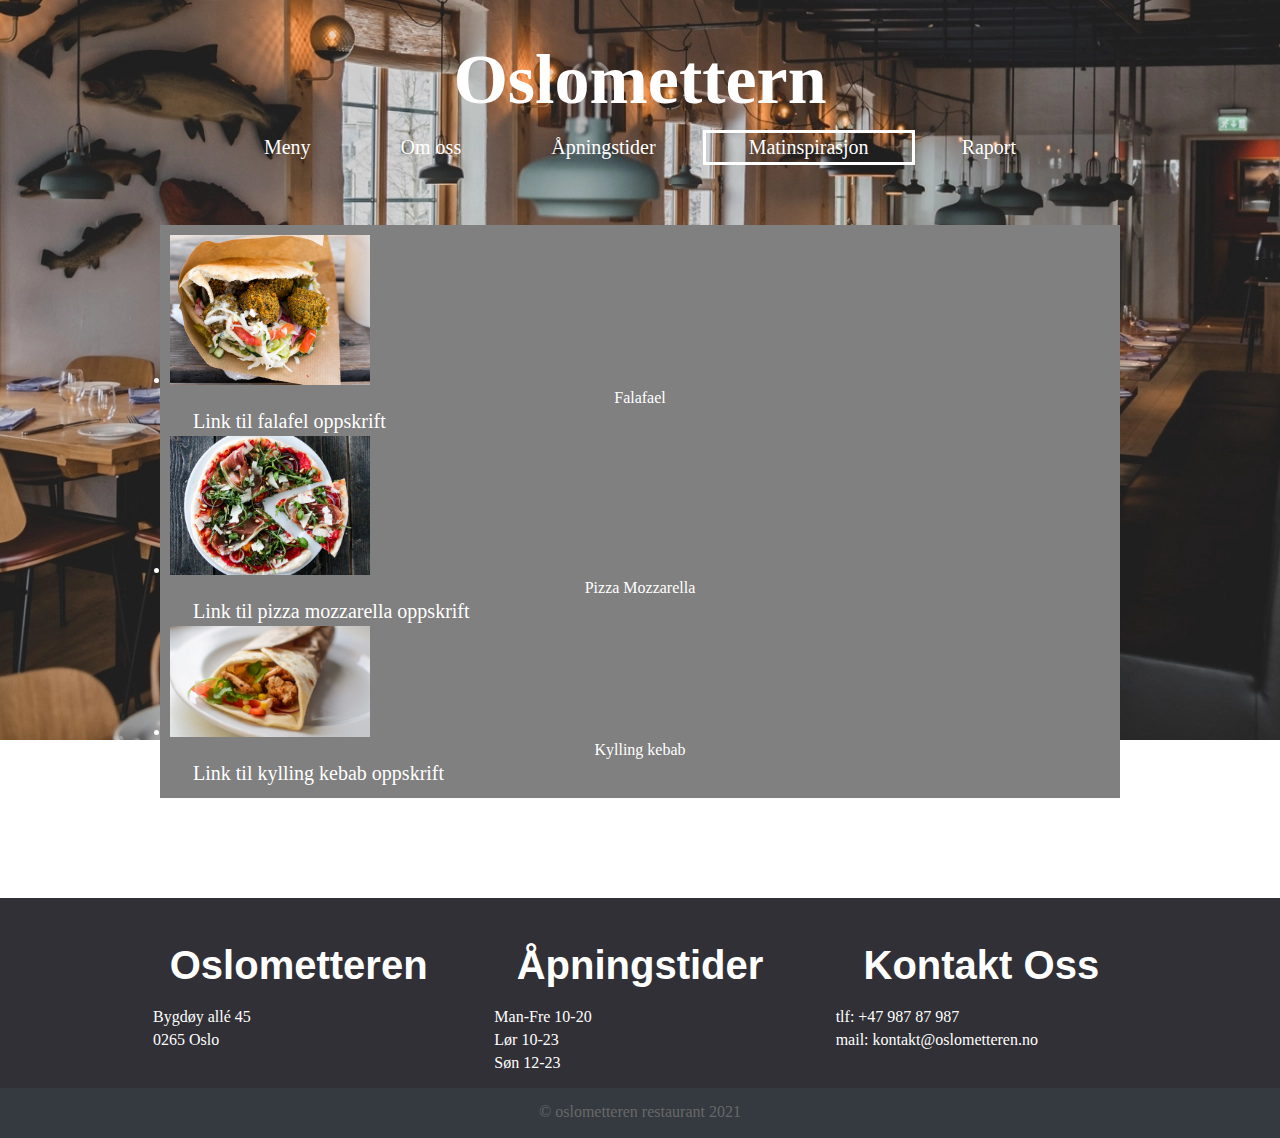
<file: Oslomettern/matinspirasjon.html>
<!DOCTYPE html>
<html lang="en">
<head>
    <meta charset="UTF-8">
    <meta http-equiv="X-UA-Compatible" content="IE=edge">
    <meta name="viewport" content="width=device-width, initial-scale=1.0">
    <title>Oslomettern</title>
    <link rel="stylesheet" href="style.css" type="text/css"/>
</head>
<body>
    <header>
        <h1><a href="meny.html">Oslomettern</a></h1>
    
        <nav>
            <ul class="nav-links">
                <li><a href="meny.html">Meny</a></li>  
                <li><a href="omoss.html">Om oss</a></li>
                <li><a href="åpningstider.html">Åpningstider</a></li>
                <li class="active"><a href="matinspirasjon.html">Matinspirasjon</a></li>
                <li><a href="raport.html">Raport</a></li>
            </ul>
        </nav>
    </header>
<h2></h2>

<div class="matinspirasjon">

    <ul>
        <li> <div>
            <img src="../falafel.jpg" class="matinsp" alt=“Picture of Falafel” title=“Falafel”>
            <p>Falafael</p>
            <a href="https://meny.no/oppskrifter/vegetar/Falafel-i-pitabrod/">Link til falafel oppskrift</a>
        
        <li>
            <div>
                <img src="../pizzamozarella.jpg" class="matinsp" alt=“Picture of Pizza" title="Pizza Mozzarela">
                <p>Pizza Mozzarella</p> 
                <a href="https://trinesmatblogg.no/recipe/pizza-med-mozzarella-spekeskinke-og-ruccula/">Link til pizza mozzarella oppskrift </a>
            </div> 
        </li>

        <li>
            <div>
                <img src="../kylling kebab.webp" class="matinsp" alt="Picture of Chicken Kebab" title="Chicken kebab">
                <p>Kylling kebab</p> 
                <a href="https://gladkokken.no/oppskrifter/hverdagskebab-med-kylling-rask-sunn-og-populaer-middag">Link til kylling kebab oppskrift </a>


            </div> 
        </li>
     </ul>
    </div> 
</body>

<div class="footer">
    <div class="footer-content">
        <div class="footer-section about">
            <h3>Oslometteren</h3>
            <p>Bygdøy allé 45</p>
            <p>0265 Oslo</p>
        </div>
        <div class="footer-section åpningstider">
            <h3>Åpningstider</h3>
            <p>Man-Fre 10-20</p>
            <p>Lør 10-23</p>
            <p>Søn 12-23</p>
        </div>
        <div class="footer-section contact">
            <h3>Kontakt oss</h3>
            <p>tlf: +47 987 87 987</p>
            <p>mail: kontakt@oslometteren.no</p>
        </div>
    </div>

    <div class="footer-bottom">
        &copy; oslometteren restaurant 2021
    </div>

</div>
</html>
</file>
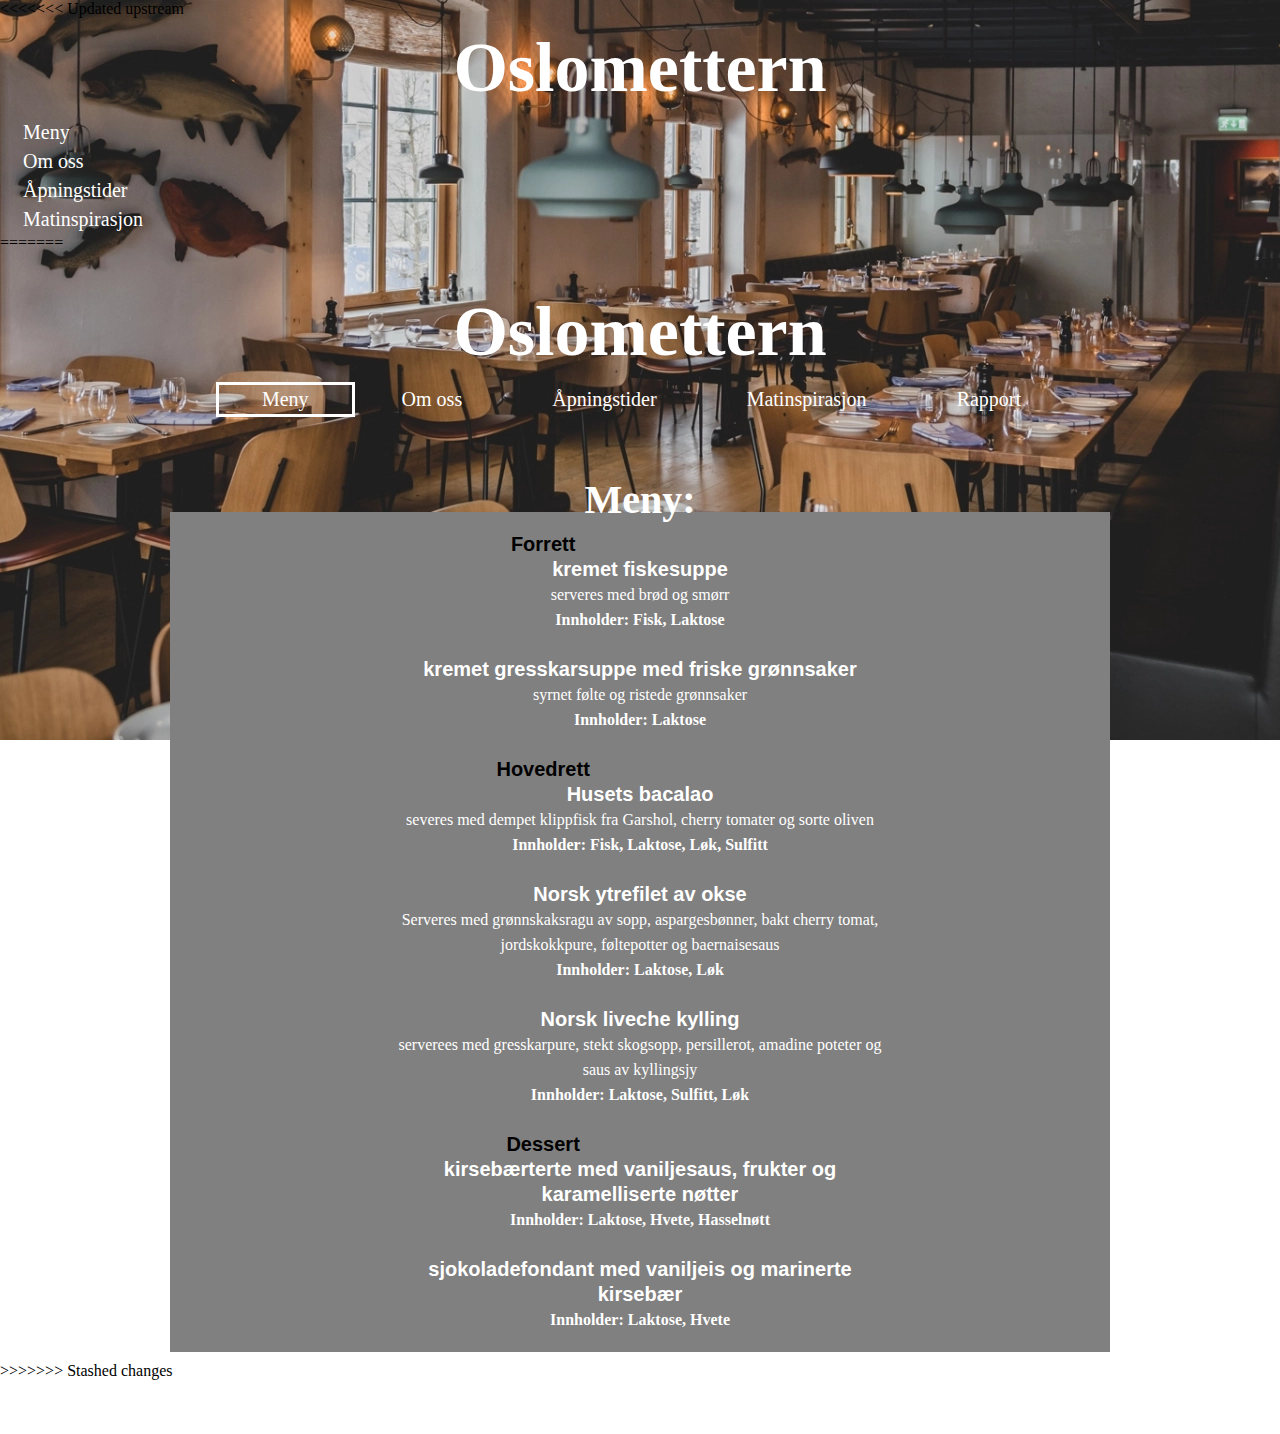
<file: Oslomettern/meny.html>
<!DOCTYPE html>
<html lang="en">
<head>
    <meta charset="UTF-8">
    <meta http-equiv="X-UA-Compatible" content="IE=edge">
    <meta name="viewport" content="width=device-width, initial-scale=1.0">
    <title>Oslomettern</title>
    <link rel="stylesheet" href="style.css" type="text/css"/>
</head>
<body>
<<<<<<< Updated upstream
    <h1><a href="oslomettern.html">Oslomettern</a></h1>

    <ul>
          <li><a href="meny.html">Meny</a></li>  
          <li><a href="omoss.html">Om oss</a></li>
          <li><a href="åpningstider.html">Åpningstider</a></li>
          <li><a href="matinspirasjon.html">Matinspirasjon</a></li>
    </ul>
    
=======
    <header>
        <h1><a href="hjemmeside.html">Oslomettern</a></h1>
    
        <nav>
            <ul class="nav-links">
                <li class="active"><a href="meny.html">Meny</a></li>  
                <li><a href="omoss.html">Om oss</a></li>
                <li><a href="åpningstider.html">Åpningstider</a></li>
                <li><a href="matinspirasjon.html">Matinspirasjon</a></li>
                <li><a href="rapport.html">Rapport</a></li>
            </ul>
        </nav>
    </header>
    
<div class="meny">
    <h2>Meny:</h2>
    <div class="boksmeny">
    <div class="meny h3">
        <div class="meny h4">

            <div class="forrett">
                <h3>Forrett</h3>
                 <h4>kremet fiskesuppe</h4>
                 <p>serveres med brød og smørr</p>
                <p><strong>Innholder: Fisk, Laktose</strong></p>
                <br>
                <h4>kremet gresskarsuppe med friske grønnsaker</h4>
                <p>syrnet følte og ristede grønnsaker</p>
                <p><strong>Innholder: Laktose</strong></p>
                 <br>
            </div>
        <div class="hoved">
        <h3>Hovedrett</h3>
        <h4>Husets bacalao</h4>
        <p>severes med dempet klippfisk fra Garshol, cherry tomater og sorte oliven</p>
        <p><strong>Innholder: Fisk, Laktose, Løk, Sulfitt</strong></p>
        <br>
         <h4>Norsk ytrefilet av okse</h4>
        <p>Serveres med grønnskaksragu av sopp, aspargesbønner, bakt cherry tomat, jordskokkpure, føltepotter og baernaisesaus</p>
        <p><strong>Innholder: Laktose, Løk</strong></p>
        <br>
        <h4>Norsk liveche kylling</h4>
        <p>serverees med gresskarpure, stekt skogsopp, persillerot, amadine poteter og saus av kyllingsjy</p>
        <p><strong>Innholder: Laktose, Sulfitt, Løk</strong></p>
        <br>
         </div>
        <div class="dessert">
        <h3>Dessert</h3>
        <h4>kirsebærterte med vaniljesaus, frukter og karamelliserte nøtter</h4>
        <p><strong>Innholder: Laktose, Hvete, Hasselnøtt</strong></p>
        <br>
        <h4>sjokoladefondant med vaniljeis og marinerte kirsebær</h4>
        <p><strong>Innholder: Laktose, Hvete</strong></p>
        </div></div>
        </div>
    </div>

</div>

>>>>>>> Stashed changes
</body>
<Footer>
    <p>tlf: +47 987 87 987</p>
    <p>adresse: </p>
    <p>Mail: kontakt@oslometteren.no</p>

</Footer>
</html>
</file>
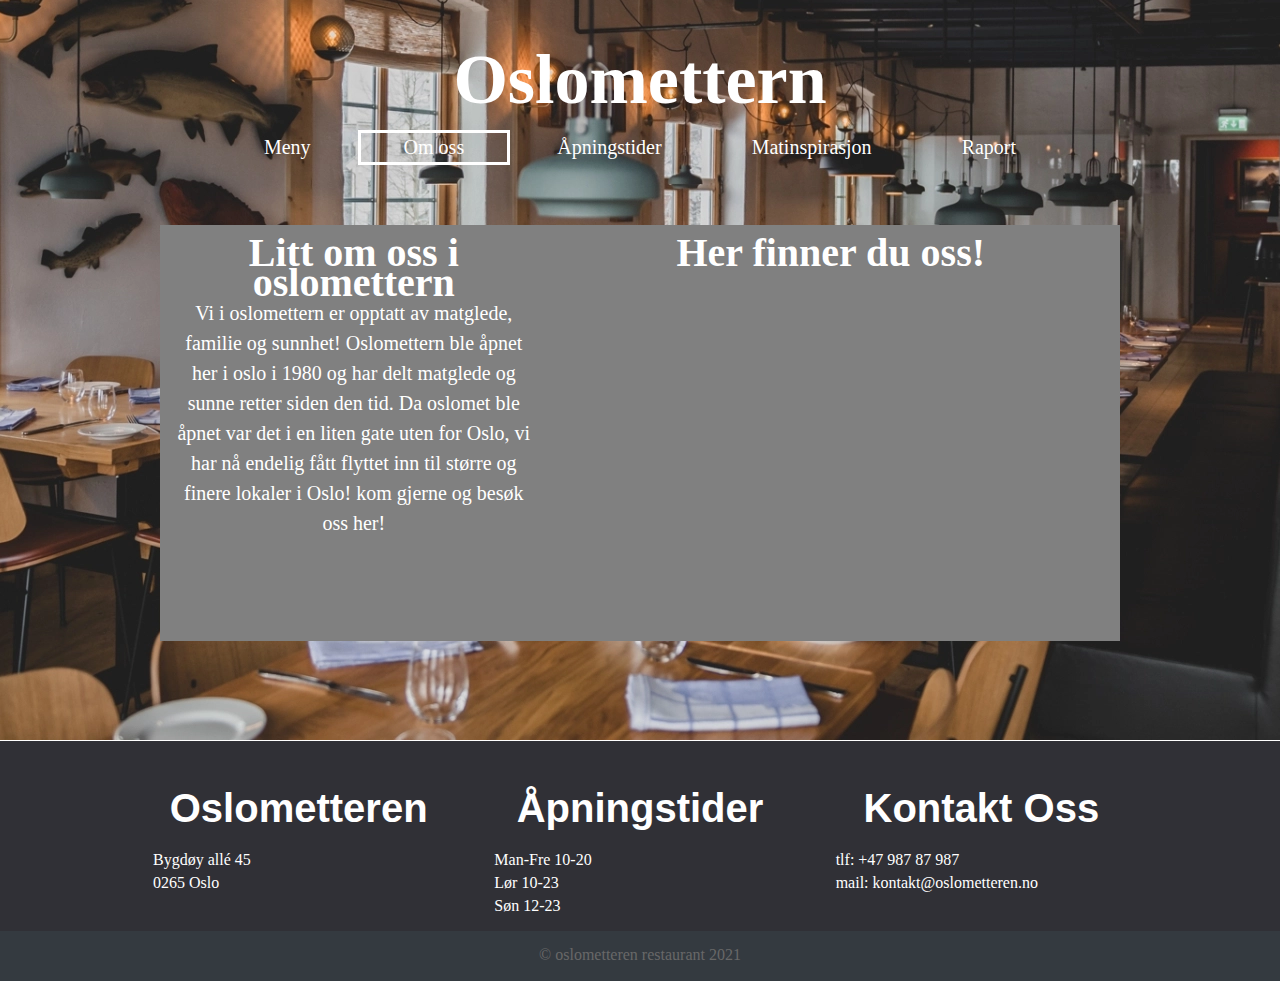
<file: Oslomettern/omoss.html>
<!DOCTYPE html>
<html lang="en">
<head>
    <meta charset="UTF-8">
    <meta http-equiv="X-UA-Compatible" content="IE=edge">
    <meta name="viewport" content="width=device-width, initial-scale=1.0">
    <title>Oslomettern</title>
    <link rel="stylesheet" href="style.css" type="text/css"/>
</head>
<body></body>
    <header>
        <h1><a href="meny.html">Oslomettern</a></h1>
    
        
        <nav>
            <ul class="nav-links">
                <li><a href="meny.html">Meny</a></li>  
                <li class="active"><a href="omoss.html">Om oss</a></li>
                <li><a href="åpningstider.html">Åpningstider</a></li>
                <li><a href="matinspirasjon.html">Matinspirasjon</a></li>
                <li><a href="raport.html">Raport</a></li>
            </ul>
        </nav>
    </header>

    <div class="omOss">
        
        <div class="littOm">
            <h2>Litt om oss i oslomettern</h2>
            <p>Vi i oslomettern er opptatt av matglede, familie og sunnhet! Oslomettern ble åpnet her i oslo i 1980 og har delt matglede og sunne retter siden den tid.
                Da oslomet ble åpnet var det i en liten gate uten for Oslo, vi har nå endelig fått flyttet inn til større og finere lokaler i Oslo! kom gjerne og besøk oss her!
            </p>
        </div>
        <div class="kart">
            <h2>Her finner du oss!</h2>
            <iframe src="https://www.google.com/maps/embed?pb=!1m18!1m12!1m3!1d1999.8751246896484!2d10.706237915961712!3d59.91761978186857!2m3!1f0!2f0!3f0!3m2!1i1024!2i768!4f13.1!3m3!1m2!1s0x46416dd28d6051b1%3A0x9e76f1281406cef1!2zQnlnZMO4eSBhbGzDqSA0NSwgMDI2NSBPc2xv!5e0!3m2!1sno!2sno!4v1632771976911!5m2!1sno!2sno" width="500" height="350" style="border:0;" allowfullscreen="" loading="lazy"></iframe>
        </div>
 
    </div>

</body>

<div class="footer">
    <div class="footer-content">
        <div class="footer-section about">
            <h3>Oslometteren</h3>
            <p>Bygdøy allé 45</p>
            <p>0265 Oslo</p>
        </div>
        <div class="footer-section åpningstider">
            <h3>Åpningstider</h3>
            <p>Man-Fre 10-20</p>
            <p>Lør 10-23</p>
            <p>Søn 12-23</p>
        </div>
        <div class="footer-section contact">
            <h3>Kontakt oss</h3>
            <p>tlf: +47 987 87 987</p>
            <p>mail: kontakt@oslometteren.no</p>
        </div>
    </div>

    <div class="footer-bottom">
        &copy; oslometteren restaurant 2021
    </div>

</div>

</html>
</file>
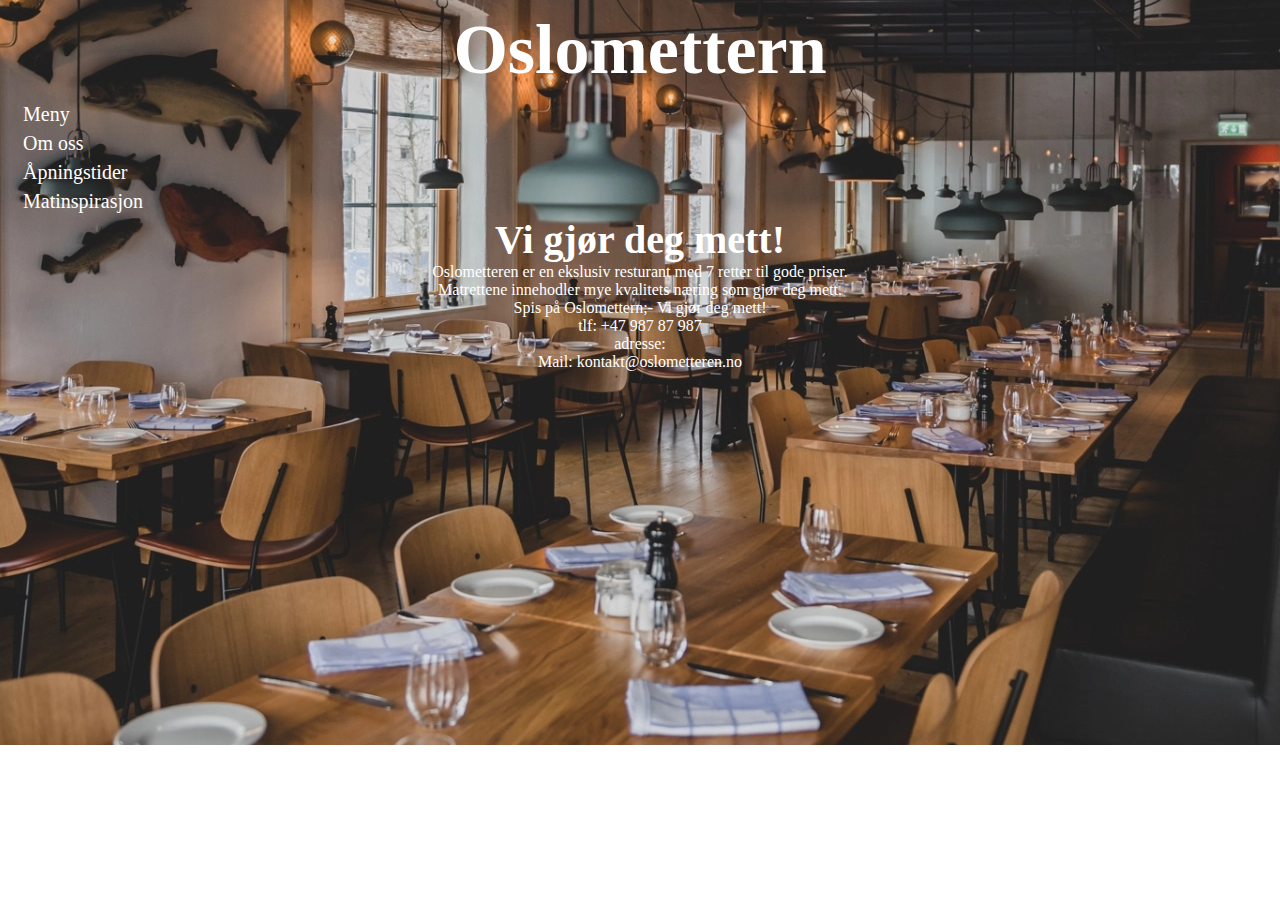
<file: Oslomettern/Oslomettern.html>
<!DOCTYPE html>
<html lang="en">
<head>
    <meta charset="UTF-8">
    <meta http-equiv="X-UA-Compatible" content="IE=edge">
    <meta name="viewport" content="width=device-width, initial-scale=1.0">
    <title>Oslo mettern</title>
    <link rel="stylesheet" href="style.css" type="text/css"/>
</head>
  
<body>
    <h1><a href="oslomettern.html">Oslomettern</a></h1>
    
    <ul>
        <li><a href="meny.html">Meny</a></li>  
        <li><a href="omoss.html">Om oss</a></li>
        <li><a href="åpningstider.html">Åpningstider</a></li>
        <li><a href="matinspirasjon.html">Matinspirasjon</a></li>
    </ul>
     <h2>Vi gjør deg mett!</h2>
     <p>Oslometteren er en ekslusiv resturant med 7 retter til gode priser.</p>
     <p>Matrettene innehodler mye kvalitets næring som gjør deg mett.</p>
     <p>Spis på Oslomettern;- Vi gjør deg mett!</p>
    
</body>

<Footer>
    <p>tlf: +47 987 87 987</p>
    <p>adresse: </p>
    <p>Mail: kontakt@oslometteren.no</p>

</Footer>
</html>
</file>
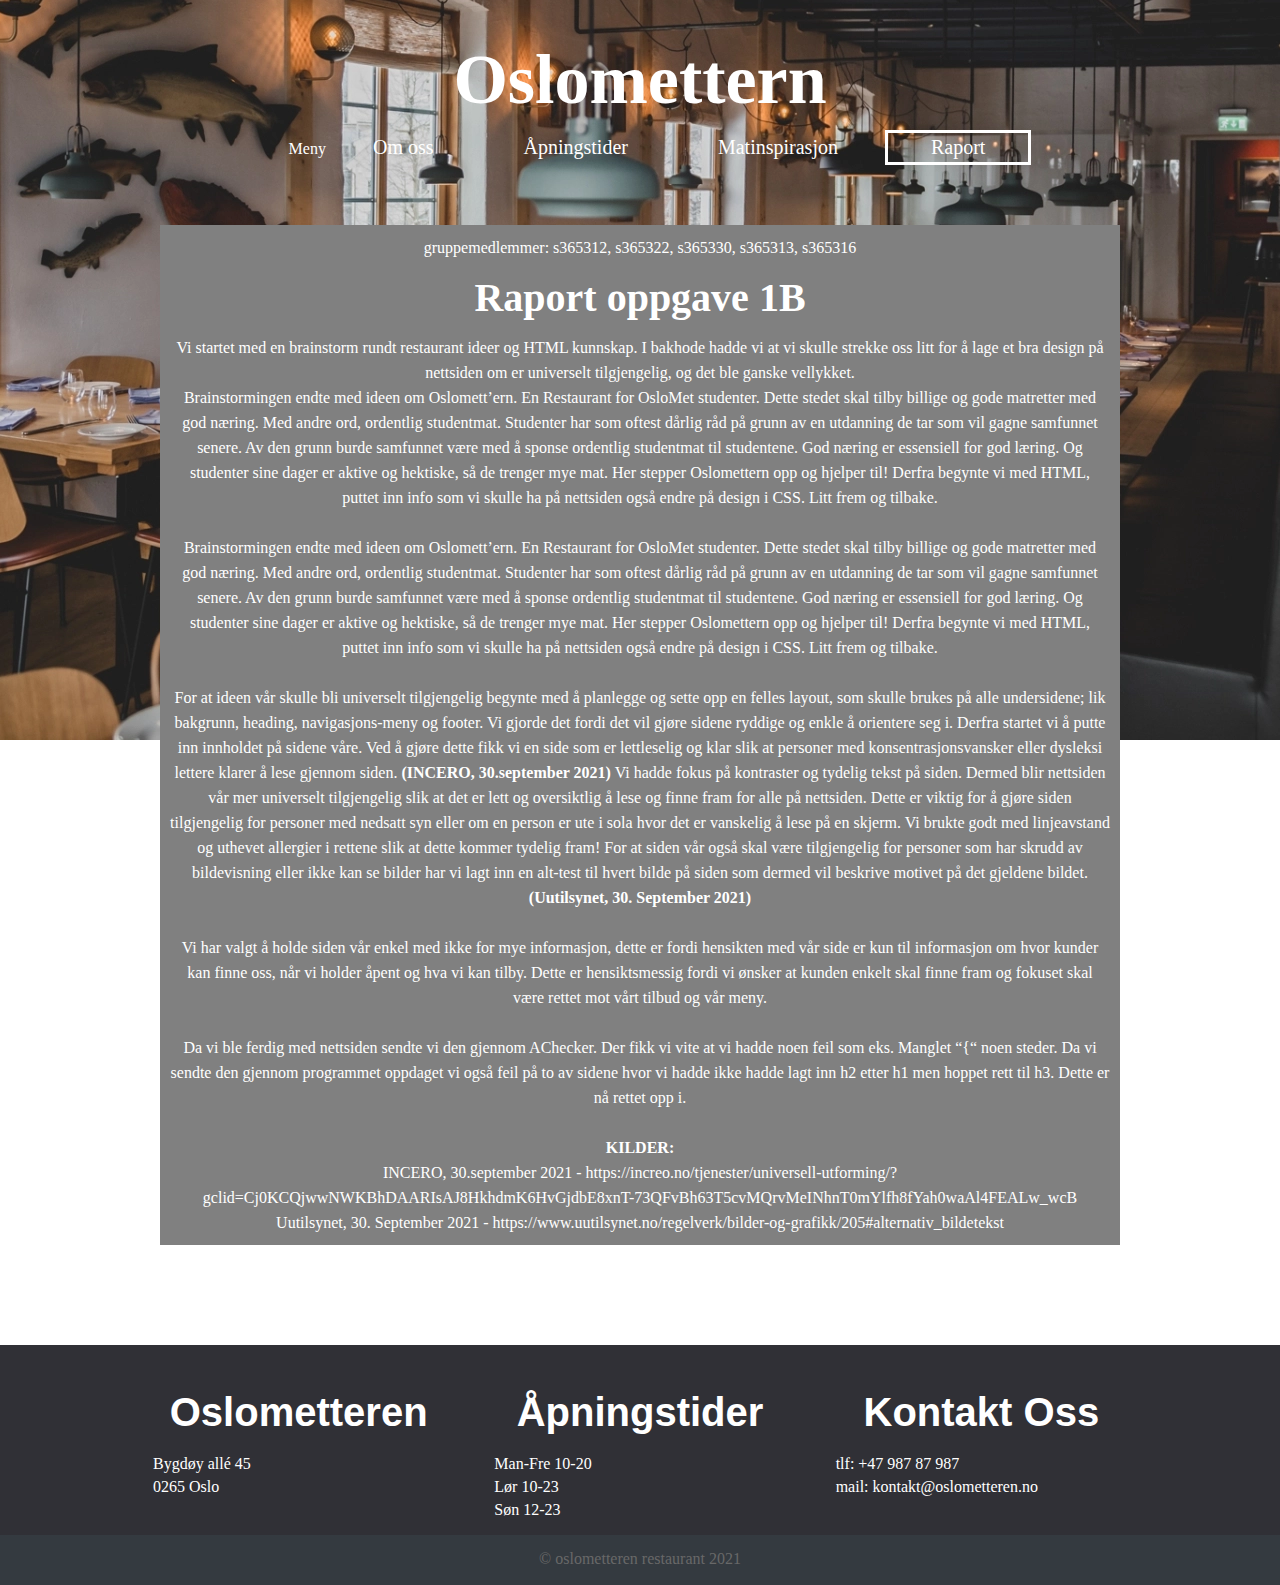
<file: Oslomettern/raport.html>
<!DOCTYPE html>
<html lang="en">
<head>
    <meta charset="UTF-8">
    <meta http-equiv="X-UA-Compatible" content="IE=edge">
    <meta name="viewport" content="width=device-width, initial-scale=1.0">
    <title>Oslomettern</title>
    <link rel="stylesheet" href="style.css" type="text/css"/>
</head>
<body>
    <header>
        <h1><a href="meny.html">Oslomettern</a></h1>
    
        <nav>
            <ul class="nav-links">
                <li ></li><a href="meny.html">Meny</a></li>  
                <li><a href="omoss.html">Om oss</a></li>
                <li><a href="åpningstider.html">Åpningstider</a></li>
                <li><a href="matinspirasjon.html">Matinspirasjon</a></li>
                <li class="active"><a href="raport.html">Raport</a></li>
            </ul>
        </nav>
    </header>

  <div class="raport">
      <p>gruppemedlemmer: s365312, s365322, s365330, s365313, s365316</p><br>
 <h2>Raport oppgave 1B</h2><br>
 <p>Vi startet med en brainstorm rundt restaurant ideer og HTML kunnskap. 
     I bakhode hadde vi at vi skulle strekke oss litt for å lage et bra design 
     på nettsiden om er universelt tilgjengelig, og det ble ganske vellykket.  </p>
 <p>Brainstormingen endte med ideen om Oslomett’ern. En Restaurant for OsloMet 
     studenter. Dette stedet skal tilby billige og gode matretter med god næring. 
     Med andre ord, ordentlig studentmat. Studenter har som oftest dårlig råd 
     på grunn av en utdanning de tar som vil gagne samfunnet senere. Av den 
     grunn burde samfunnet være med å sponse ordentlig studentmat til studentene. 
     God næring er essensiell for god læring. Og studenter sine dager er aktive og 
     hektiske, så de trenger mye mat. Her stepper Oslomettern opp og hjelper til! 
     Derfra begynte vi med HTML, puttet inn info som vi skulle ha på nettsiden også 
     endre på design i CSS. Litt frem og tilbake. </p><br>
 <p>Brainstormingen endte med ideen om Oslomett’ern. En Restaurant for OsloMet 
     studenter. Dette stedet skal tilby billige og gode matretter med god næring. 
     Med andre ord, ordentlig studentmat. Studenter har som oftest dårlig råd på 
     grunn av en utdanning de tar som vil gagne samfunnet senere. Av den grunn burde 
     samfunnet være med å sponse ordentlig studentmat til studentene. God næring er 
     essensiell for god læring. Og studenter sine dager er aktive og hektiske, så 
     de trenger mye mat. Her stepper Oslomettern opp og hjelper til! Derfra begynte 
     vi med HTML, puttet inn info som vi skulle ha på nettsiden også endre på design 
     i CSS. Litt frem og tilbake. </p><br>
<p>For at ideen vår skulle bli universelt tilgjengelig begynte med å planlegge 
    og sette opp en felles layout, som skulle brukes på alle undersidene; lik 
    bakgrunn, heading, navigasjons-meny og footer. Vi gjorde det fordi det vil 
    gjøre sidene ryddige og enkle å orientere seg i. Derfra startet vi å putte 
    inn innholdet på sidene våre. Ved å gjøre dette fikk vi en side som er lettleselig 
    og klar slik at personer med konsentrasjonsvansker eller dysleksi lettere klarer å 
    lese gjennom siden. <strong>(INCERO, 30.september 2021)</strong> Vi hadde fokus på kontraster og tydelig 
    tekst på siden. Dermed blir nettsiden vår mer universelt tilgjengelig slik at det er lett 
    og oversiktlig å lese og finne fram for alle på nettsiden. Dette er viktig for å gjøre siden 
    tilgjengelig for personer med nedsatt syn eller om en person er ute i sola hvor det er vanskelig 
    å lese på en skjerm. Vi brukte godt med linjeavstand og uthevet allergier i rettene slik at dette 
    kommer tydelig fram! For at siden vår også skal være tilgjengelig for personer som har skrudd av 
    bildevisning eller ikke kan se bilder har vi lagt inn en alt-test til hvert bilde på siden som 
    dermed vil beskrive motivet på det gjeldene bildet. <strong>(Uutilsynet, 30. September 2021)</strong> </p><br>
<p>Vi har valgt å holde siden vår enkel med ikke for mye informasjon, dette er fordi 
    hensikten med vår side er kun til informasjon om hvor kunder kan finne oss, når 
    vi holder åpent og hva vi kan tilby. Dette er hensiktsmessig fordi vi ønsker at 
    kunden enkelt skal finne fram og fokuset skal være rettet mot vårt tilbud og vår meny. </p><br>
<p>Da vi ble ferdig med nettsiden sendte vi den gjennom AChecker. Der fikk vi vite at vi 
    hadde noen feil som eks. Manglet “{“ noen steder. Da vi sendte den gjennom programmet 
        oppdaget vi også feil på to av sidene hvor vi hadde ikke hadde lagt inn h2 etter h1 
        men hoppet rett til h3. Dette er nå rettet opp i.  </p><br>
<p><strong>KILDER:</strong></p>
<P>INCERO, 30.september 2021 - <a href="https://increo.no/tjenester/universell-utforming/?gclid=Cj0KCQjwwNWKBhDAARIsAJ8HkhdmK6HvGjdbE8xnT-73QFvBh63T5cvMQrvMeINhnT0mYlfh8fYah0waAl4FEALw_wcB">https://increo.no/tjenester/universell-utforming/?gclid=Cj0KCQjwwNWKBhDAARIsAJ8HkhdmK6HvGjdbE8xnT-73QFvBh63T5cvMQrvMeINhnT0mYlfh8fYah0waAl4FEALw_wcB</a> </p>
<p>Uutilsynet, 30. September 2021 - <a href="https://www.uutilsynet.no/regelverk/bilder-og-grafikk/205#alternativ_bildetekst">https://www.uutilsynet.no/regelverk/bilder-og-grafikk/205#alternativ_bildetekst</a></P>
    
</div>
</body>

<div class="footer">
    <div class="footer-content">
        <div class="footer-section about">
            <h3>Oslometteren</h3>
            <p>Bygdøy allé 45</p>
            <p>0265 Oslo</p>
        </div>
        <div class="footer-section åpningstider">
            <h3>Åpningstider</h3>
            <p>Man-Fre 10-20</p>
            <p>Lør 10-23</p>
            <p>Søn 12-23</p>
        </div>
        <div class="footer-section contact">
            <h3>Kontakt oss</h3>
            <p>tlf: +47 987 87 987</p>
            <p>mail: kontakt@oslometteren.no</p>
        </div>
    </div>

    <div class="footer-bottom">
        &copy; oslometteren restaurant 2021
    </div>

</div>

</html>
</file>
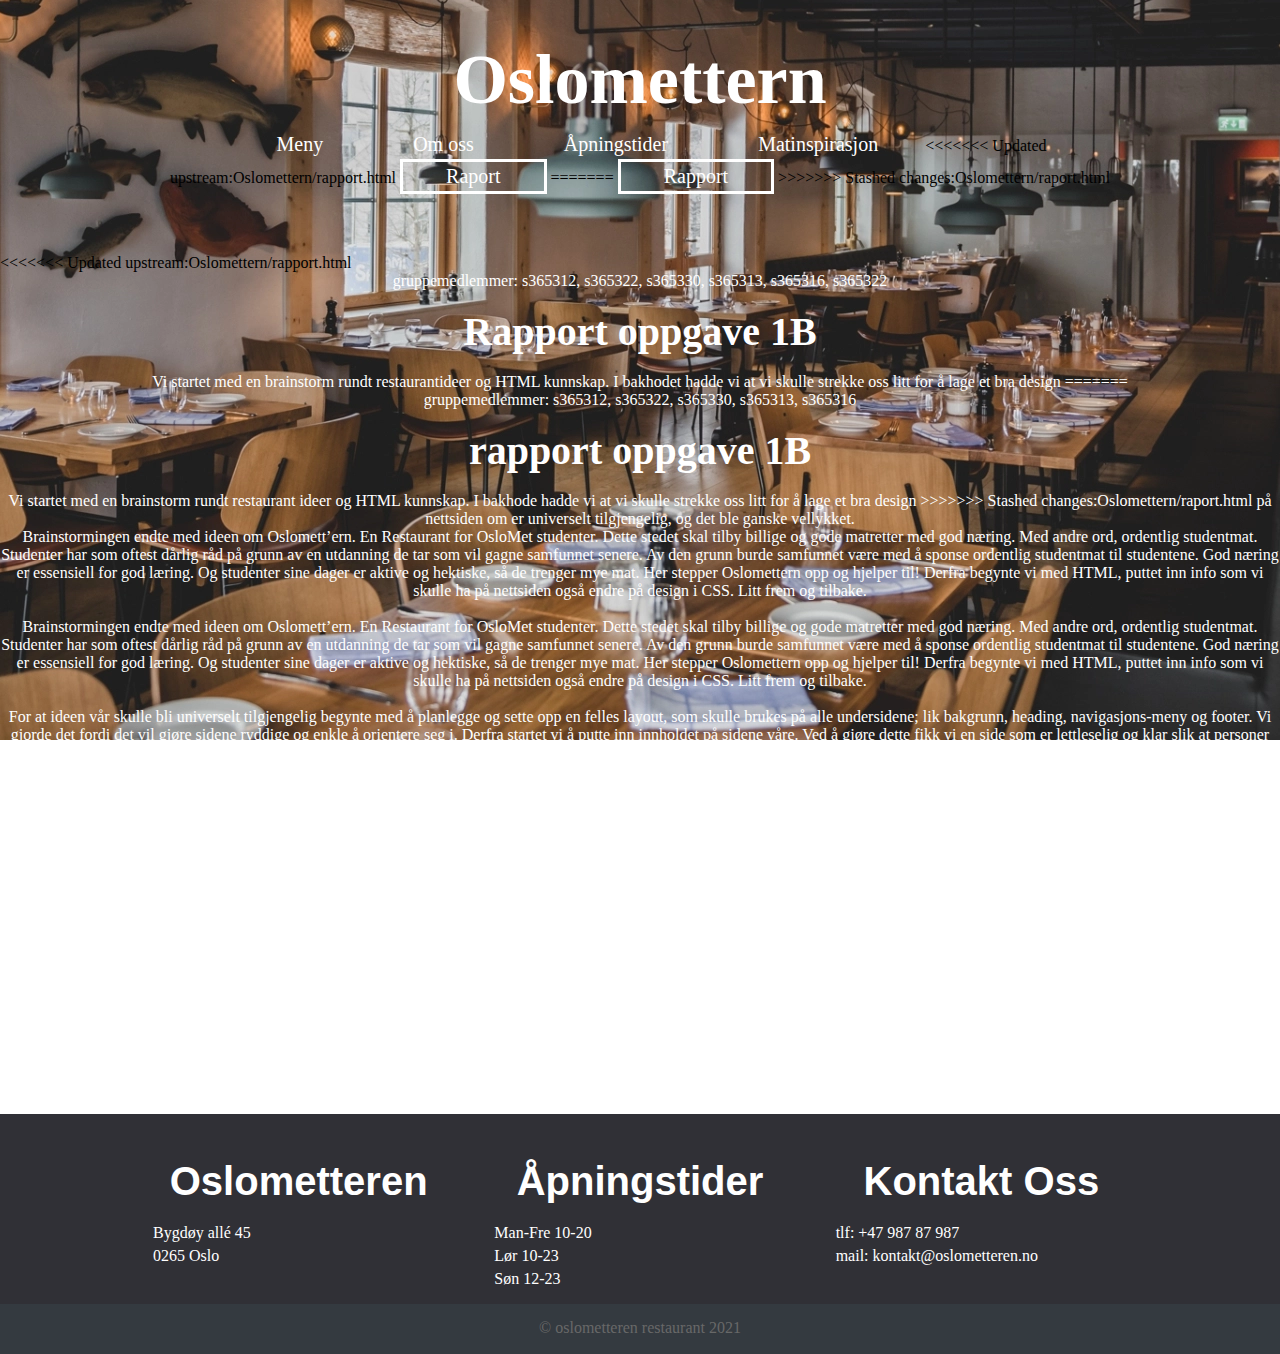
<file: Oslomettern/rapport.html>
<!DOCTYPE html>
<html lang="en">
<head>
    <meta charset="UTF-8">
    <meta http-equiv="X-UA-Compatible" content="IE=edge">
    <meta name="viewport" content="width=device-width, initial-scale=1.0">
    <title>Oslomettern</title>
    <link rel="stylesheet" href="style.css" type="text/css"/>
</head>
<body>
    <header>
        <h1><a href="hjemmeside.html">Oslomettern</a></h1>
    
        <nav>
            <ul class="nav-links">
                <li><a href="meny.html">Meny</a></li>  
                <li><a href="omoss.html">Om oss</a></li>
                <li><a href="åpningstider.html">Åpningstider</a></li>
                <li><a href="matinspirasjon.html">Matinspirasjon</a></li>
<<<<<<< Updated upstream:Oslomettern/rapport.html
                <li class="active"><a href="rapport.html">Raport</a></li>
=======
                <li class="active"><a href="rapport.html">Rapport</a></li>
>>>>>>> Stashed changes:Oslomettern/raport.html
            </ul>
        </nav>
    </header>

  <div class="rapport">
<<<<<<< Updated upstream:Oslomettern/rapport.html
      <p>gruppemedlemmer: s365312, s365322, s365330, s365313, s365316, s365322</p><br>
 <h2>Rapport oppgave 1B</h2><br>
 <p>Vi startet med en brainstorm rundt restaurantideer og HTML kunnskap. 
     I bakhodet hadde vi at vi skulle strekke oss litt for å lage et bra design 
=======
      <p>gruppemedlemmer: s365312, s365322, s365330, s365313, s365316</p><br>
 <h2>rapport oppgave 1B</h2><br>
 <p>Vi startet med en brainstorm rundt restaurant ideer og HTML kunnskap. 
     I bakhode hadde vi at vi skulle strekke oss litt for å lage et bra design 
>>>>>>> Stashed changes:Oslomettern/raport.html
     på nettsiden om er universelt tilgjengelig, og det ble ganske vellykket.  </p>
 <p>Brainstormingen endte med ideen om Oslomett’ern. En Restaurant for OsloMet 
     studenter. Dette stedet skal tilby billige og gode matretter med god næring. 
     Med andre ord, ordentlig studentmat. Studenter har som oftest dårlig råd 
     på grunn av en utdanning de tar som vil gagne samfunnet senere. Av den 
     grunn burde samfunnet være med å sponse ordentlig studentmat til studentene. 
     God næring er essensiell for god læring. Og studenter sine dager er aktive og 
     hektiske, så de trenger mye mat. Her stepper Oslomettern opp og hjelper til! 
     Derfra begynte vi med HTML, puttet inn info som vi skulle ha på nettsiden også 
     endre på design i CSS. Litt frem og tilbake. </p><br>
 <p>Brainstormingen endte med ideen om Oslomett’ern. En Restaurant for OsloMet 
     studenter. Dette stedet skal tilby billige og gode matretter med god næring. 
     Med andre ord, ordentlig studentmat. Studenter har som oftest dårlig råd på 
     grunn av en utdanning de tar som vil gagne samfunnet senere. Av den grunn burde 
     samfunnet være med å sponse ordentlig studentmat til studentene. God næring er 
     essensiell for god læring. Og studenter sine dager er aktive og hektiske, så 
     de trenger mye mat. Her stepper Oslomettern opp og hjelper til! Derfra begynte 
     vi med HTML, puttet inn info som vi skulle ha på nettsiden også endre på design 
     i CSS. Litt frem og tilbake. </p><br>
<p>For at ideen vår skulle bli universelt tilgjengelig begynte med å planlegge 
    og sette opp en felles layout, som skulle brukes på alle undersidene; lik 
    bakgrunn, heading, navigasjons-meny og footer. Vi gjorde det fordi det vil 
    gjøre sidene ryddige og enkle å orientere seg i. Derfra startet vi å putte 
    inn innholdet på sidene våre. Ved å gjøre dette fikk vi en side som er lettleselig 
    og klar slik at personer med konsentrasjonsvansker eller dysleksi lettere klarer å 
    lese gjennom siden. <strong>(INCERO, 30.september 2021)</strong> Vi hadde fokus på kontraster og tydelig 
    tekst på siden. Dermed blir nettsiden vår mer universelt tilgjengelig slik at det er lett 
    og oversiktlig å lese og finne fram for alle på nettsiden. Dette er viktig for å gjøre siden 
    tilgjengelig for personer med nedsatt syn eller om en person er ute i sola hvor det er vanskelig 
    å lese på en skjerm. Vi brukte godt med linjeavstand og uthevet allergier i rettene slik at dette 
    kommer tydelig fram! For at siden vår også skal være tilgjengelig for personer som har skrudd av 
    bildevisning eller ikke kan se bilder har vi lagt inn en alt-test til hvert bilde på siden som 
    dermed vil beskrive motivet på det gjeldene bildet. <strong>(Uutilsynet, 30. September 2021)</strong> </p><br>
<p>Vi har valgt å holde siden vår enkel med ikke for mye informasjon, dette er fordi 
    hensikten med vår side er kun til informasjon om hvor kunder kan finne oss, når 
    vi holder åpent og hva vi kan tilby. Dette er hensiktsmessig fordi vi ønsker at 
    kunden enkelt skal finne fram og fokuset skal være rettet mot vårt tilbud og vår meny. </p><br>
<p>Da vi ble ferdig med nettsiden sendte vi den gjennom AChecker. Der fikk vi vite at vi 
    hadde noen feil som eks. Manglet “{“ noen steder. Da vi sendte den gjennom programmet 
        oppdaget vi også feil på to av sidene hvor vi hadde ikke hadde lagt inn h2 etter h1 
        men hoppet rett til h3. Dette er nå rettet opp i.  </p><br>
<p><strong>KILDER:</strong></p>
<P>INCERO, 30.september 2021 - <a href="https://increo.no/tjenester/universell-utforming/?gclid=Cj0KCQjwwNWKBhDAARIsAJ8HkhdmK6HvGjdbE8xnT-73QFvBh63T5cvMQrvMeINhnT0mYlfh8fYah0waAl4FEALw_wcB">https://increo.no/tjenester/universell-utforming/?gclid=Cj0KCQjwwNWKBhDAARIsAJ8HkhdmK6HvGjdbE8xnT-73QFvBh63T5cvMQrvMeINhnT0mYlfh8fYah0waAl4FEALw_wcB</a> </p>
<p>Uutilsynet, 30. September 2021 - <a href="https://www.uutilsynet.no/regelverk/bilder-og-grafikk/205#alternativ_bildetekst">https://www.uutilsynet.no/regelverk/bilder-og-grafikk/205#alternativ_bildetekst</a></P>
    
</div>
</body>

<div class="footer">
    <div class="footer-content">
        <div class="footer-section about">
            <h3>Oslometteren</h3>
            <p>Bygdøy allé 45</p>
            <p>0265 Oslo</p>
        </div>
        <div class="footer-section åpningstider">
            <h3>Åpningstider</h3>
            <p>Man-Fre 10-20</p>
            <p>Lør 10-23</p>
            <p>Søn 12-23</p>
        </div>
        <div class="footer-section contact">
            <h3>Kontakt oss</h3>
            <p>tlf: +47 987 87 987</p>
            <p>mail: kontakt@oslometteren.no</p>
        </div>
    </div>

    <div class="footer-bottom">
        &copy; oslometteren restaurant 2021
    </div>

</div>

</html>
</file>
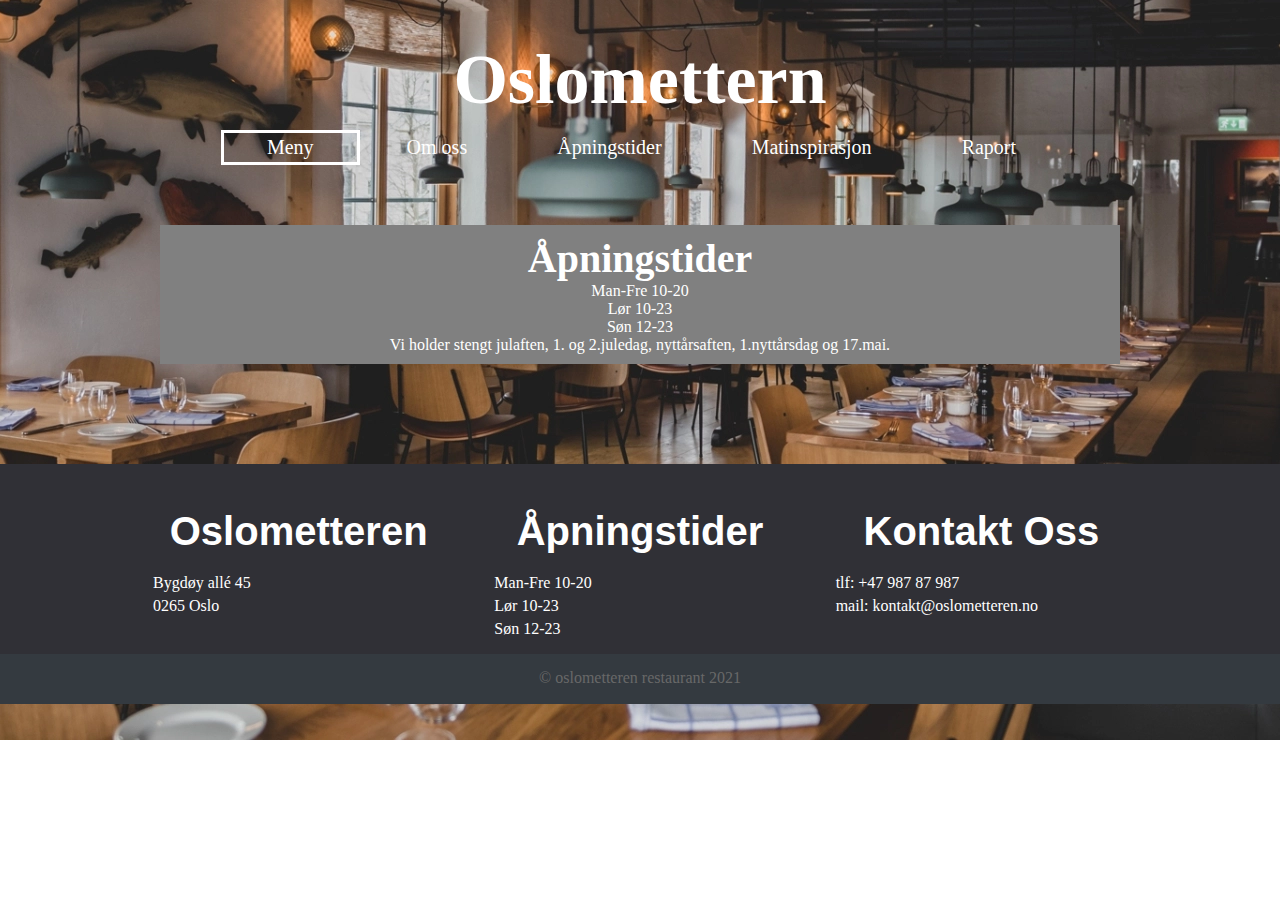
<file: Oslomettern/åpningstider.html>
<!DOCTYPE html>
<html lang="en">
<head>
    <meta charset="UTF-8">
    <meta http-equiv="X-UA-Compatible" content="IE=edge">
    <meta name="viewport" content="width=device-width, initial-scale=1.0">
    <title>Oslomettern</title>
    <link rel="stylesheet" href="style.css" type="text/css"/>
</head>
<body>
    <header>
        <h1><a href="meny.html">Oslomettern</a></h1>
    
        <nav>
            <ul class="nav-links">
                <li class="active"><a href="meny.html">Meny</a></li>  
                <li><a href="omoss.html">Om oss</a></li>
                <li><a href="åpningstider.html">Åpningstider</a></li>
                <li><a href="matinspirasjon.html">Matinspirasjon</a></li>
                <li><a href="raport.html">Raport</a></li>
            </ul>
        </nav>
    </header>

  <div class="apningstider">
 

    <h2>Åpningstider</h2>
    <p>Man-Fre 10-20</p>
    <p>Lør 10-23</p>
    <p>Søn 12-23</p>

    <p>Vi holder stengt julaften, 1. og 2.juledag, nyttårsaften, 1.nyttårsdag og 17.mai.</p>
</div>
</body>

<div class="footer">
    <div class="footer-content">
        <div class="footer-section about">
            <h3>Oslometteren</h3>
            <p>Bygdøy allé 45</p>
            <p>0265 Oslo</p>
        </div>
        <div class="footer-section åpningstider">
            <h3>Åpningstider</h3>
            <p>Man-Fre 10-20</p>
            <p>Lør 10-23</p>
            <p>Søn 12-23</p>
        </div>
        <div class="footer-section contact">
            <h3>Kontakt oss</h3>
            <p>tlf: +47 987 87 987</p>
            <p>mail: kontakt@oslometteren.no</p>
        </div>
    </div>

    <div class="footer-bottom">
        &copy; oslometteren restaurant 2021
    </div>

</div>

</html>
</file>
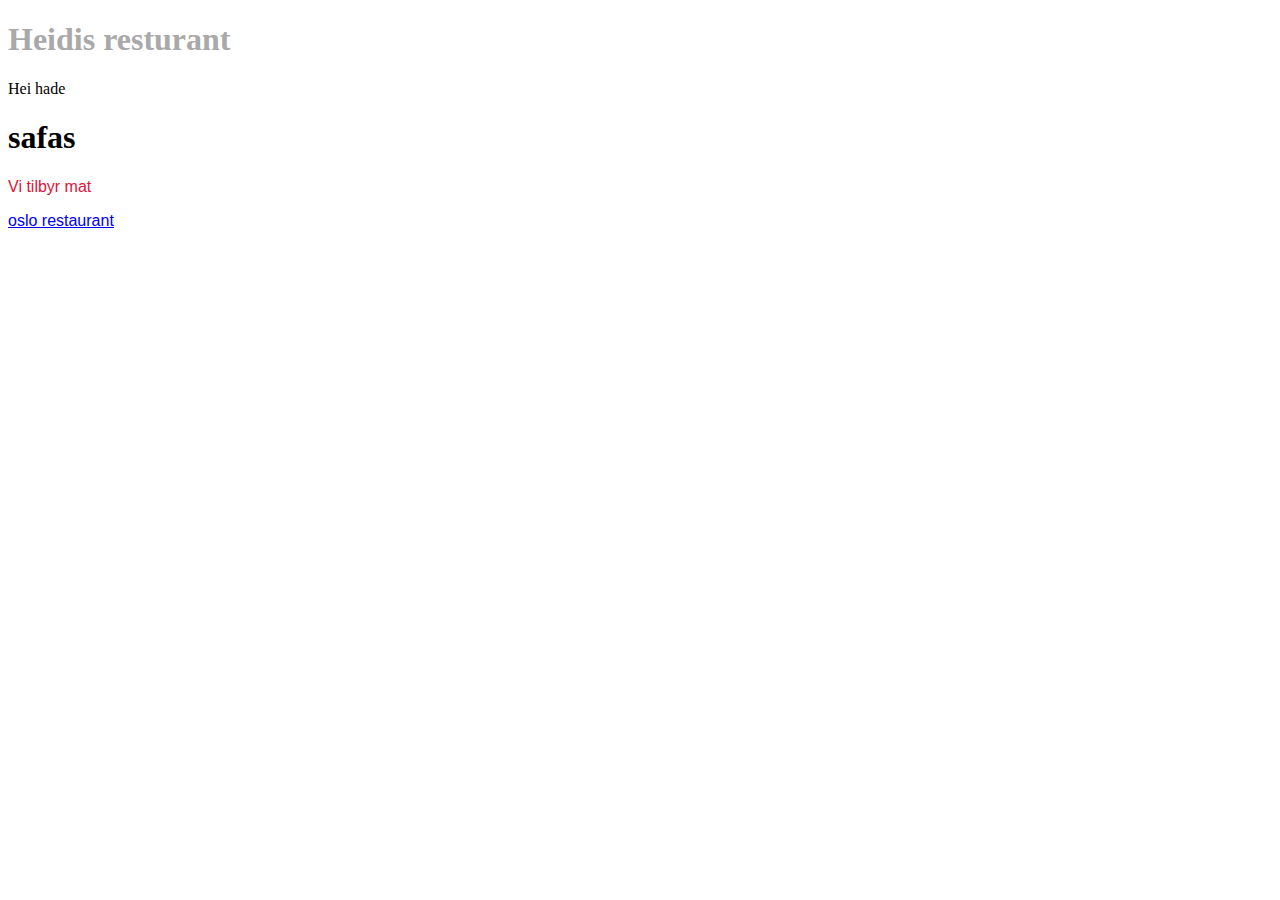
<file: Resturant/Resturant.html>
<!DOCTYPE html>
<html lang="en">
<head>
    <meta charset="UTF-8">
    <meta http-equiv="X-UA-Compatible" content="IE=edge">
    <meta name="viewport" content="width=device-width, initial-scale=1.0">
    <title>oblig1</title>
    <style type="text/css">
    
    .heidisrest{
        color: darkgray;
    }

        
    .preset{
            font-family: Arial, Helvetica, sans-serifß;
            color:crimson;

        }
    
            </style>
</head>

<body>
    <h1 class="heidisrest">Heidis resturant</h1>

    <p>Hei hade</p>

    <h1 class>safas</h1>

    <div class="preset">
        <p>Vi tilbyr mat</p>
        <p class="preset"><a href="https://truestory.no/22-kule-steder-a-spise-i-oslo/">oslo restaurant</a></p>
    </div>
</body>

</html>
</file>
<file: Oslomettern/style.css>
*{
    margin: 0;
    padding: 0;
    box-sizing: border-box;
}

body{
    background-image: url("img/resturant.webp");
    background-position: center;
    height: 400px;
    background-position: cover;
    background-repeat: no-repeat;
    position: relative;
}

h1, h2, p{
    color:white;
    text-align: center;
    font-family: Georgia, 'Times New Roman', Times, serif;
}
h1{
    font-size: 70px;
    margin-top: none;
    margin:  10px;
}
h2 {
    font-size: 40px;
}

/* NAV */

header{
    justify-content: space-between;
    align-items: center;
    text-align: center;
    margin-bottom: 50px;
    margin-bottom: 30px;
    padding: 30px 10%;
}
h1 a{
    color: white;
    text-decoration: none;
}
li a{
    display: flex;
    font-family: Georgia, 'Times New Roman', Times, serif;
    font-size: 20px;
    text-decoration: none;
    color: white;
    margin-right: 20px;
    margin-left: 20px;
    border: transparent solid;
}
.nav-links{
    list-style: none;
}
.nav-links li{
    display: inline-block;
    padding: 0px 20px;
}
.nav-links li a{
   transition: all 0.3s ease 0s;
}
.nav-links li a:hover{
    border: solid white;
    padding: 0 5px;
 }
.nav-links li.active {
border: solid white;
}
li:hover {
    border: solid white;
}

h3 {
    color:white;
    text-align: center;
    font-size: 40px;
    font-family: sans-serif;
}

h4 {
    color:white;
    text-align: center;
    font-size: 40px;
    font-family: sans-serif;
}

a {
    text-decoration: none;
    color: white;
}


div.meny{
    width: 75%;
    margin-left: 12.5%;
    padding: 10px;
    text-align: center;
    line-height: 25px;
    color:white;

}

div.forrett{
    text-align: center;
}
div.hoved{
    text-align: center;
}
div.dessert{
    text-align: center;
}
div.boksmeny{
    background-color:grey;
    text-align: center;
    display: flex;
    flex-direction: row;
}

.meny h3{
    color: black;
    text-align: center;
    font-size: 20px;
    font-family: sans-serif;
    width: 300px;
    text-align: center;
    opacity: 1;
}
.meny h4{

    text-align: center;
    font-size: 20px;
    font-family: sans-serif;
    text-align: center;
    opacity: 1;
}


.matinsp{
    width: 200px; 
    height: 100%;

}

div.apningstider{
    background-color:grey;

    width: 75%;
    margin-left: 12.5%;
    padding: 10px;
    color:white;
}

div.matinspirasjon{
    background-color:grey;
    width: 75%;
    margin-left: 12.5%;
    padding: 10px;
    color:white;
}
  
/* FOOTER */

.footer{
    background: #303036;
    color: #d3d3d3;
    height: 240px;
    padding: 20px 0 20px 0;
    margin-top: 100px;
    position: relative;
}

  .footer-content{
    height: 200px;
    width: 80%;
    display: flex;
    justify-content: space-between;
    flex-wrap: wrap;
    margin: 0 auto;
}
.footer-section{
    flex: 1;
    flex-direction: column;
    padding: 25px;
}
.footer-section h3{
    margin-bottom: 20px;
    text-transform: capitalize;
}
.footer-section p{
    text-align: left;
    margin-bottom: 5px;
}

.footer-bottom{
    background: #343a40;
    color: #686868;
    height: 50px;
    width: 100%;
    text-align: center;
    position: absolute;
    bottom: 0px;
    left: 0px;
    padding-top: 15px;
}


div.omOss{
    display: flex;
    flex-direction: row;
    text-align: center;
    margin: 5px;
    margin-bottom: 0px;
    border: transparent solid;
    background-color:grey;
    width: 75%;
    margin-left: 12.5%;
    color:white;
    line-height: 30px;
}
div.littOm{
    text-align: center;
    margin-top: 0px;
    width: 40%;
    font-size: 20px;
    padding: 10px;
    color:white;
}
div.kart{
    width: 60%;
    text-align: center;
    margin-top: 0px;
    padding: 10px;
    color:white;
}

div.raport{
    background-color:grey;
    width: 75%;
    margin-left: 12.5%;
    padding: 10px;
    color:white;
    line-height: 25px;
}
</file>
